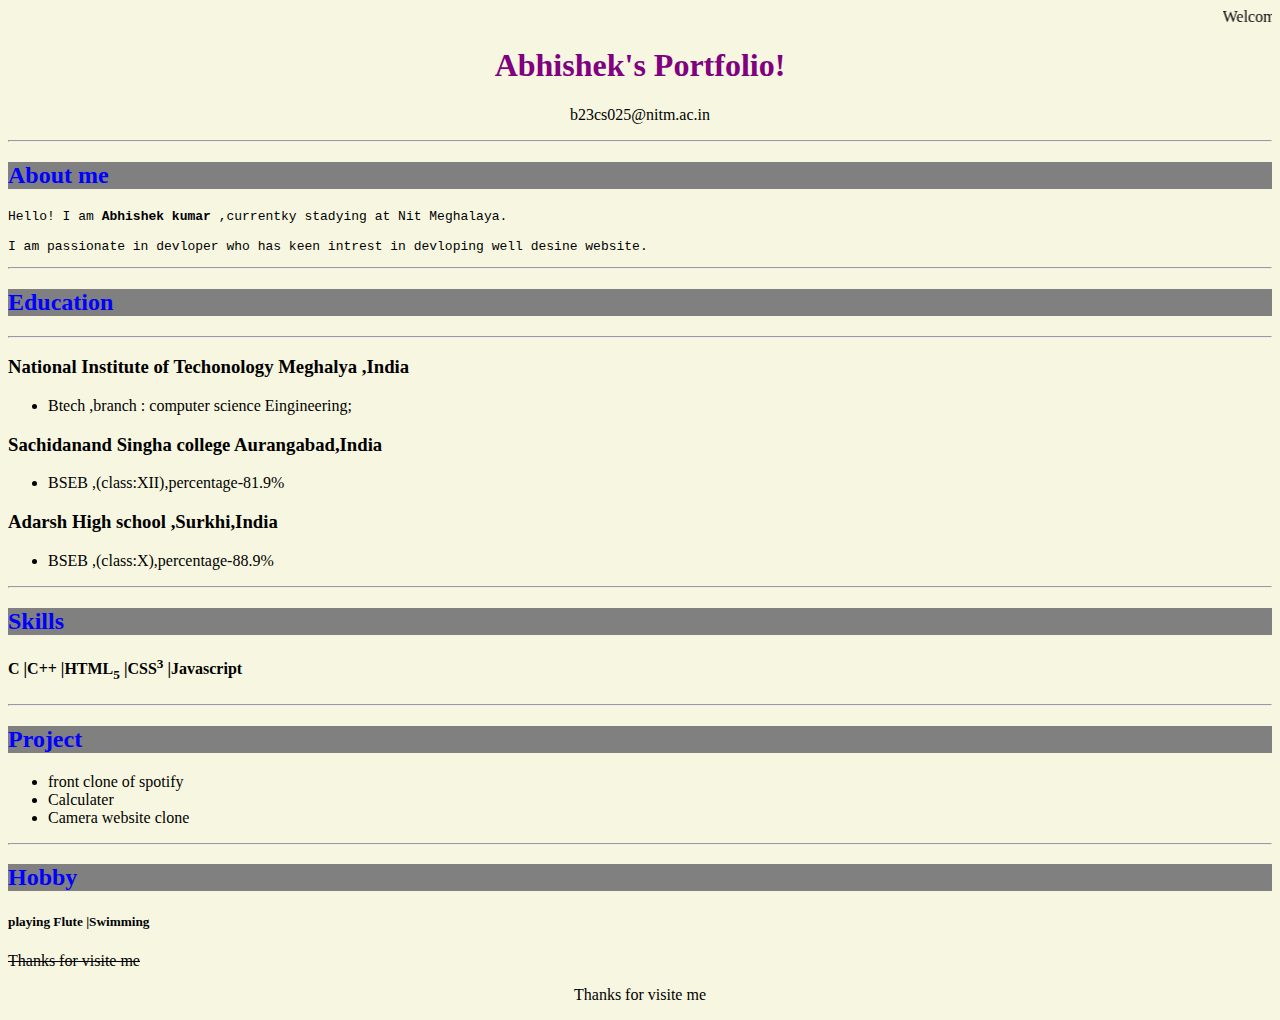
<file: Objective1.html>
<html></html>
  <head>
  <meta charset ="UTF-8"/>
  <meta name="view-port",content="width=device-width,initial-scale=1.o"/>
   
   <link rel="icon" type="image/x-icon" href="index.jpeg">
   <title>Portfolio</title>
   <style>
     h2{
       color:blue;
      }
    #pr{
       text-align:center;
     }
    #pre{
       color:purple;
     }
    body{
      background-color:#f7f7e1;
      line-height:o;
     }
     #ct{
       text-align:center;
      }
     .cl{
          background-color:gray;
     }
   
   </style>
  </head>
 <body>
  
  <marquee>Welcome to my profile</marquee>
  <div id="pr">
      <h1 id="pre">Abhishek's Portfolio!</h1>
      <p >b23cs025@nitm.ac.in</p>
  </div>
  <hr>
  <div>
        <div class="cl"><h2>About me</h2></div>
        <pre>Hello! I am <b>Abhishek kumar</b> ,currentky stadying at Nit Meghalaya.
        <br>I am passionate in devloper who has keen intrest in devloping well desine website.</pre>  
  </div>
  <hr>
  <div>
        <div class="cl"><h2>Education</h2></div>
       <hr>
       <h3>National Institute of Techonology Meghalya ,India</h3>
       <ul>
           <li>Btech ,branch : computer science Eingineering;</li>
       </ul>  
       <h3>Sachidanand Singha college Aurangabad,India</h3>
       <ul>
            <li>BSEB ,(class:XII),percentage-81.9%</li>
       </ul>  
       <h3>Adarsh High school ,Surkhi,India</h3>
       <ul>
           <li>BSEB ,(class:X),percentage-88.9%</li>
       </ul> 
 </div> 
 <hr>
 <div>
      <div class="cl"><h2>Skills</h2></div>
     <h4>C |C++ |HTML<sub>5</sub> |CSS<sup>3</sup> |Javascript</h4>
 </div>
     <hr>
 <div>
  <div class="cl"><h2>Project</h2></div>
  <ul>
   <li>front clone of spotify</li>
   <li>Calculater</li>
   <li>Camera website clone</li>
 </ul>
 </div>  
 <hr>
 <div>
    <div class="cl"><h2>Hobby</h2></div>
   <h5>playing Flute |Swimming</h5>
 </div> 
   <strike>Thanks for visite me</strike> 
   <p id="ct">Thanks for visite me</p>
    
 </body>      
</html>
</file>
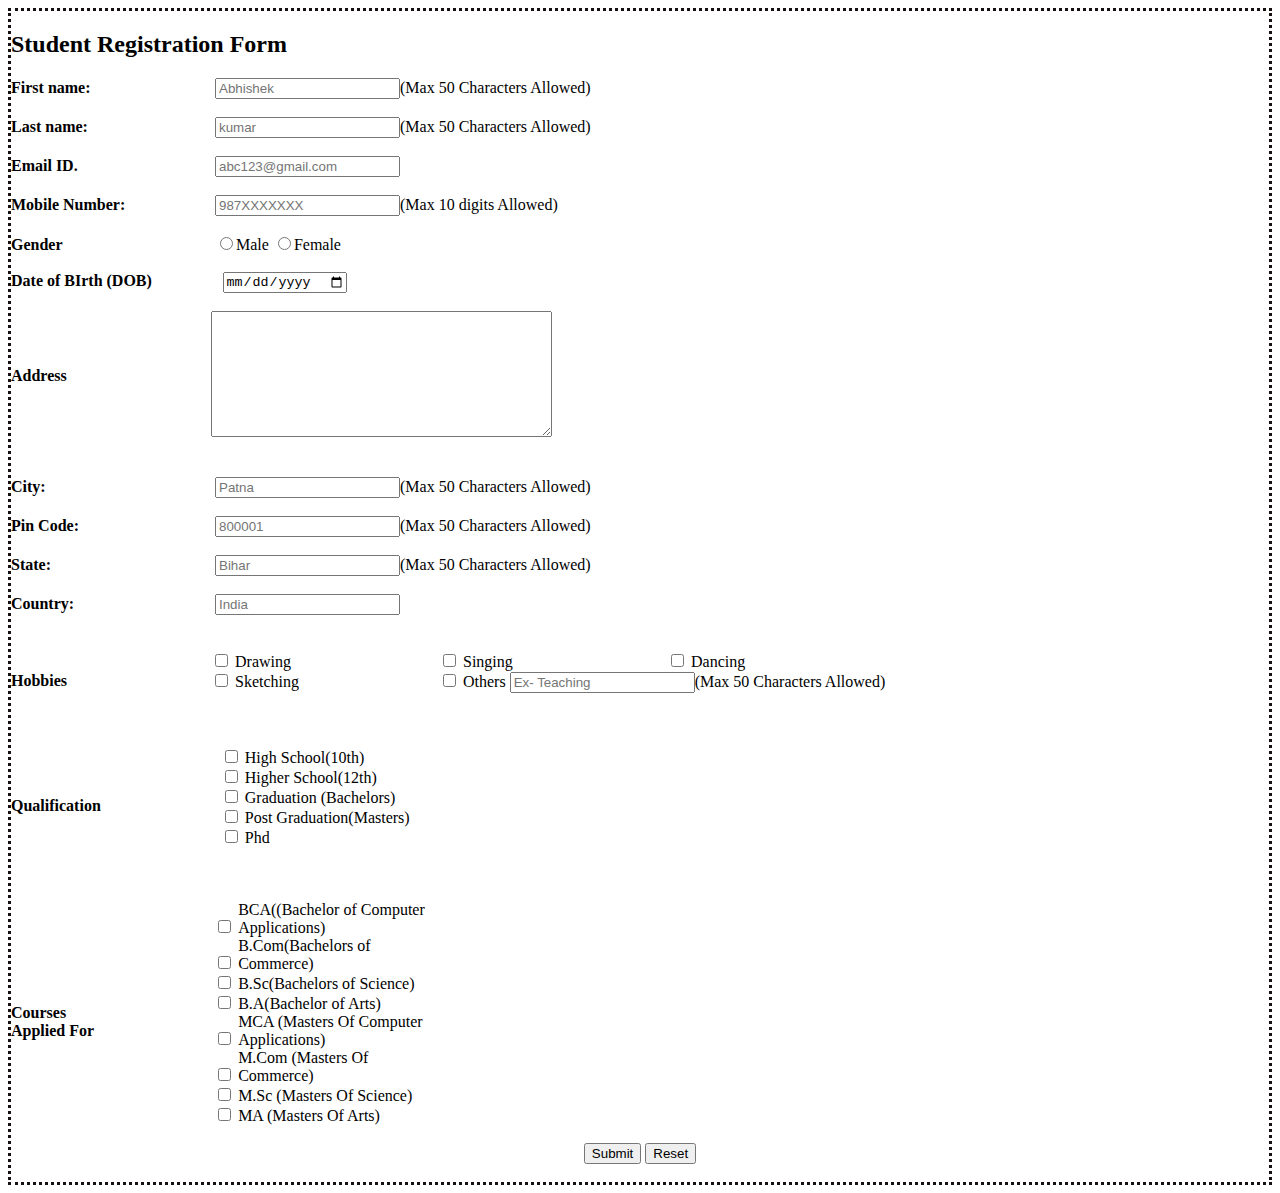
<file: Objective3.html>
<!DOCTYPE html>
<html>

<head>
 
    <title>Registration Form</title>
    <link rel="stylesheet" href="Objective3.css" />
    
</head>

<body>
    <h2>Student Registration Form</h2>
    <form action="/action_page.php">
        <label for="fname"><b>First name:</b> </label>
        <input type="text" id="fname" name="fname" placeholder="Abhishek">(Max 50 Characters Allowed)<br><br>

        <label for="lname"><b>Last name:</b> </label>
        <input type="text" id="lname" name="lname" placeholder="kumar">(Max 50 Characters Allowed)<br><br>

        <label for="email"><b>Email ID.</b> </label>
        <input type="text" id="email" name="email" placeholder="abc123@gmail.com"><br><br>

        <label for="mnumber"><b>Mobile Number:</b></label>
        <input type="text" id="mnumber" placeholder="987XXXXXXX">(Max 10 digits Allowed)<br><br>

        <label for="Gender"><b>Gender</b></label>
        <input type="radio" id="Male" name="gender" value="Male">Male
        <input type="radio" id="Female" name="gender" value="Female">Female<br><br>

        <lable for "DOB"> <b>Date of BIrth (DOB)</b></lable>
        <input type="date" class="shift"><Br><br>
        <div class="align">
            <div>
                <lable for "address"><b>Address</b></lable>
            </div>
            <div class="padding"><textarea id="address" rows="8" cols="40"></textarea></div>
        </div><br><br>


        <label for="city"><b>City: </b></label>
        <input type="text" id="city" name="city" placeholder="Patna">(Max 50 Characters Allowed)<br><br>

        <label for="pcode"><b>Pin Code: </b></label>
        <input type="text" id="pcode" name="pcode" placeholder="800001">(Max 50 Characters Allowed)<br><br>
        <label for="State"><b>State: </b></label>
        <input type="text" id="state" name="state" placeholder="Bihar">(Max 50 Characters Allowed)<br><br>

        <label for="country"><b>Country: </b></label>
        <input type="text" id="country" name="country" placeholder="India"><br><br>
        <br>
        <div class="align">
            <div>
                <p><b>Hobbies</b></p>
            </div>
            <div class="padding">
                <input type="checkbox" id="hobbies1" name="hobbies1" value="Drawing">
                <label for="hobbies1"> Drawing</label>
                <input type="checkbox" id="hobbies2" name="hobbies2" value="Singing">
                <label for="hobbies2"> Singing</label>
                <input type="checkbox" id="hobbies3" name="hobbies3" value="Dancing">
                <label for="hobbies3"> Dancing</label><br>
                <input type="checkbox" id="hobbies4" name="hobbies4" value="Sketching">
                <label for="hobbies4"> Sketching</label>
                <input type="checkbox" id="hobbies5" name="hobbies5" value="Others">
                Others
                <input type="text" id="Hobbies" name="Hobbies" placeholder="Ex- Teaching">(Max 50 Characters
                Allowed)<br><br>
            </div>
        </div>
        <br><br>



        <div class="align">
            <div>
                <p><b>Qualification</b></p>
            </div>
            <div class="padd2">
                <input type="checkbox" id="qualification1" name="qualification1" value=" High School(10th)">
                <label for="vehicle1"> High School(10th)</label><br>
                <input type="checkbox" id="qualification2" name="qualification2" value="Higher School (12th)">
                <label for="vehicle2">Higher School(12th) </label><br>
                <input type="checkbox" id="qualification3" name="qualification3" value="Graduation (Bachelors)">
                <label for="vehicle3">Graduation (Bachelors) </label><br>
                <input type="checkbox" id="qualification3" name="qualification3" value="Post Graduation(Masters)">
                <label for="vehicle3"> Post Graduation(Masters)</label><br>
                <input type="checkbox" id="qualification3" name="qualification3" value="Phd">
                <label for="vehicle3"> Phd</label><br><br>
            </div>
        </div>
        <br><br>
        <div class="align">
            <div>
                <p><b>Courses<br> Applied For</b></p>
            </div>
            <div class="padd2">
                <input type="checkbox" id="courses1" name="courses1" value=" BCA((Bachelor of Computer Applications)">
                <label for="vehicle1"> BCA((Bachelor of Computer Applications)</label><br>
                <input type="checkbox" id="courses2" name="courses2" value="B.Com(Bachelors of Commerce)">
                <label for="vehicle2"> B.Com(Bachelors of Commerce)</label><br>
                <input type="checkbox" id="courses3" name="courses3" value=" B.Sc(Bachelors of Science)">
                <label for="vehicle3">B.Sc(Bachelors of Science)</label><br>
                <input type="checkbox" id="courses3" name="courses3" value="B.A(Bachelor of Arts)">
                <label for="vehicle3"> B.A(Bachelor of Arts)</label><br>
                <input type="checkbox" id="courses3" name="courses3" value="MCA (Masters Of Computer Applications)">
                <label for="vehicle3"> MCA (Masters Of Computer Applications)</label><br>
                <input type="checkbox" id="courses3" name="courses3" value="M.Com (Masters Of Commerce)">
                <label for="vehicle3"> M.Com (Masters Of Commerce)</label><br>
                <input type="checkbox" id="courses3" name="courses3" value="M.Sc(Masters Of Science)">
                <label for="vehicle3"> M.Sc (Masters Of Science)</label><BR>
                <input type="checkbox" id="courses3" name="courses3" value="MA (Masters Of Arts)">
                <label for="vehicle3"> MA (Masters Of Arts)</label><br><BR>

            </div>
        </div>

        <div class="in">
            <input type="submit" value="Submit">
            <input type="reset" value="Reset"><br><br>

        </div>

    </form>

</body>

</html>
</file>
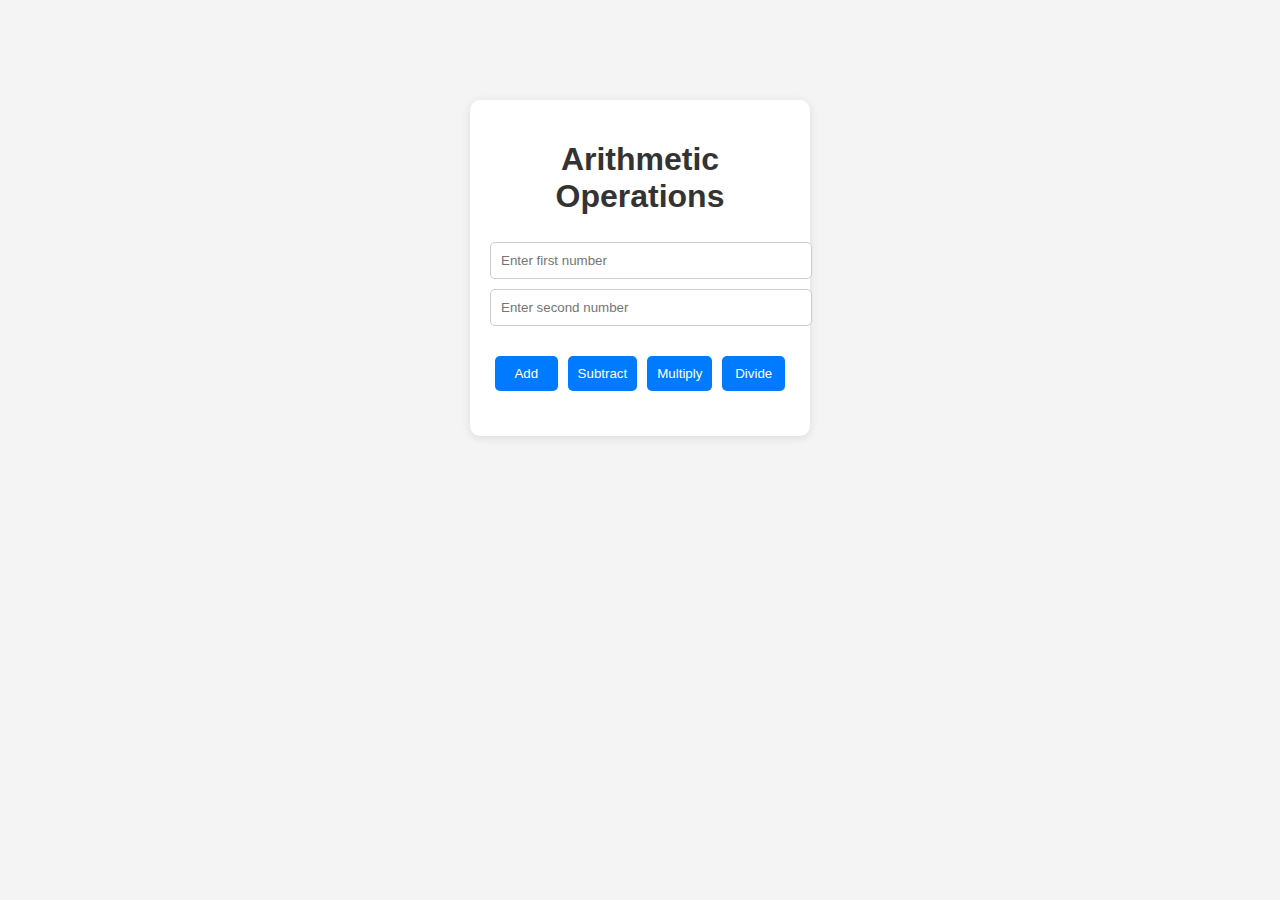
<file: Objective8/Objective8A.html>
<!DOCTYPE html>
<html lang="en">
<head>
    <meta charset="UTF-8">
    <meta name="viewport" content="width=device-width, initial-scale=1.0">
    <title>Arithmetic Operations</title>
    <link rel="stylesheet" href="Obj8A.css">
</head>
<body>
    <div class="container">
        <h1>Arithmetic Operations</h1>
        <div class="input-group">
            <input type="number" id="num1" placeholder="Enter first number" required>
            <input type="number" id="num2" placeholder="Enter second number" required>
        </div>
        <div class="button-group">
            <button onclick="performOperation('add')">Add</button>
            <button onclick="performOperation('subtract')">Subtract</button>
            <button onclick="performOperation('multiply')">Multiply</button>
            <button onclick="performOperation('divide')">Divide</button>
        </div>
        <div class="result" id="result"></div>
    </div>
    <script src="Obj8A.js"></script>
</body>
</html>
</file>
<file: Objective3.css>
body {
    background-image: url("https://wallpaperset.com/w/full/7/5/a/545589.jpg");
}

body {
    border: 3px dotted #161010;
}

label {
    width: 200px;
    display: inline-block;
}

.in {
    text-align: center;
}

.align {
    display: flex;
    align-items: center;
}

.padding {
    margin-left: 9em;
}

.padd2 {
    margin-left: 7.5em;
}

.shift {
    margin-left: 5em;
}
</file>
<file: Objective8/Obj8A.css>
body {
    font-family: Arial, sans-serif;
    background-color: #f4f4f4;
    margin: 0;
    padding: 0;
}

.container {
    width: 300px;
    margin: 100px auto;
    padding: 20px;
    background-color: #fff;
    border-radius: 10px;
    box-shadow: 0 2px 10px rgba(0, 0, 0, 0.1);
}

h1 {
    text-align: center;
    color: #333;
}

.input-group {
    margin-bottom: 20px;
}

input[type="number"] {
    width: 100%;
    padding: 10px;
    margin: 5px 0;
    border: 1px solid #ccc;
    border-radius: 5px;
}

.button-group {
    display: flex;
    justify-content: space-between;
}

button {
    flex: 1;
    padding: 10px;
    margin: 5px;
    border: none;
    border-radius: 5px;
    background-color: #007BFF;
    color: white;
    cursor: pointer;
    transition: background-color 0.3s;
}

button:hover {
    background-color: #0056b3;
}

.result {
    margin-top: 20px;
    text-align: center;
    font-size: 18px;
    color: #333;
}
</file>
